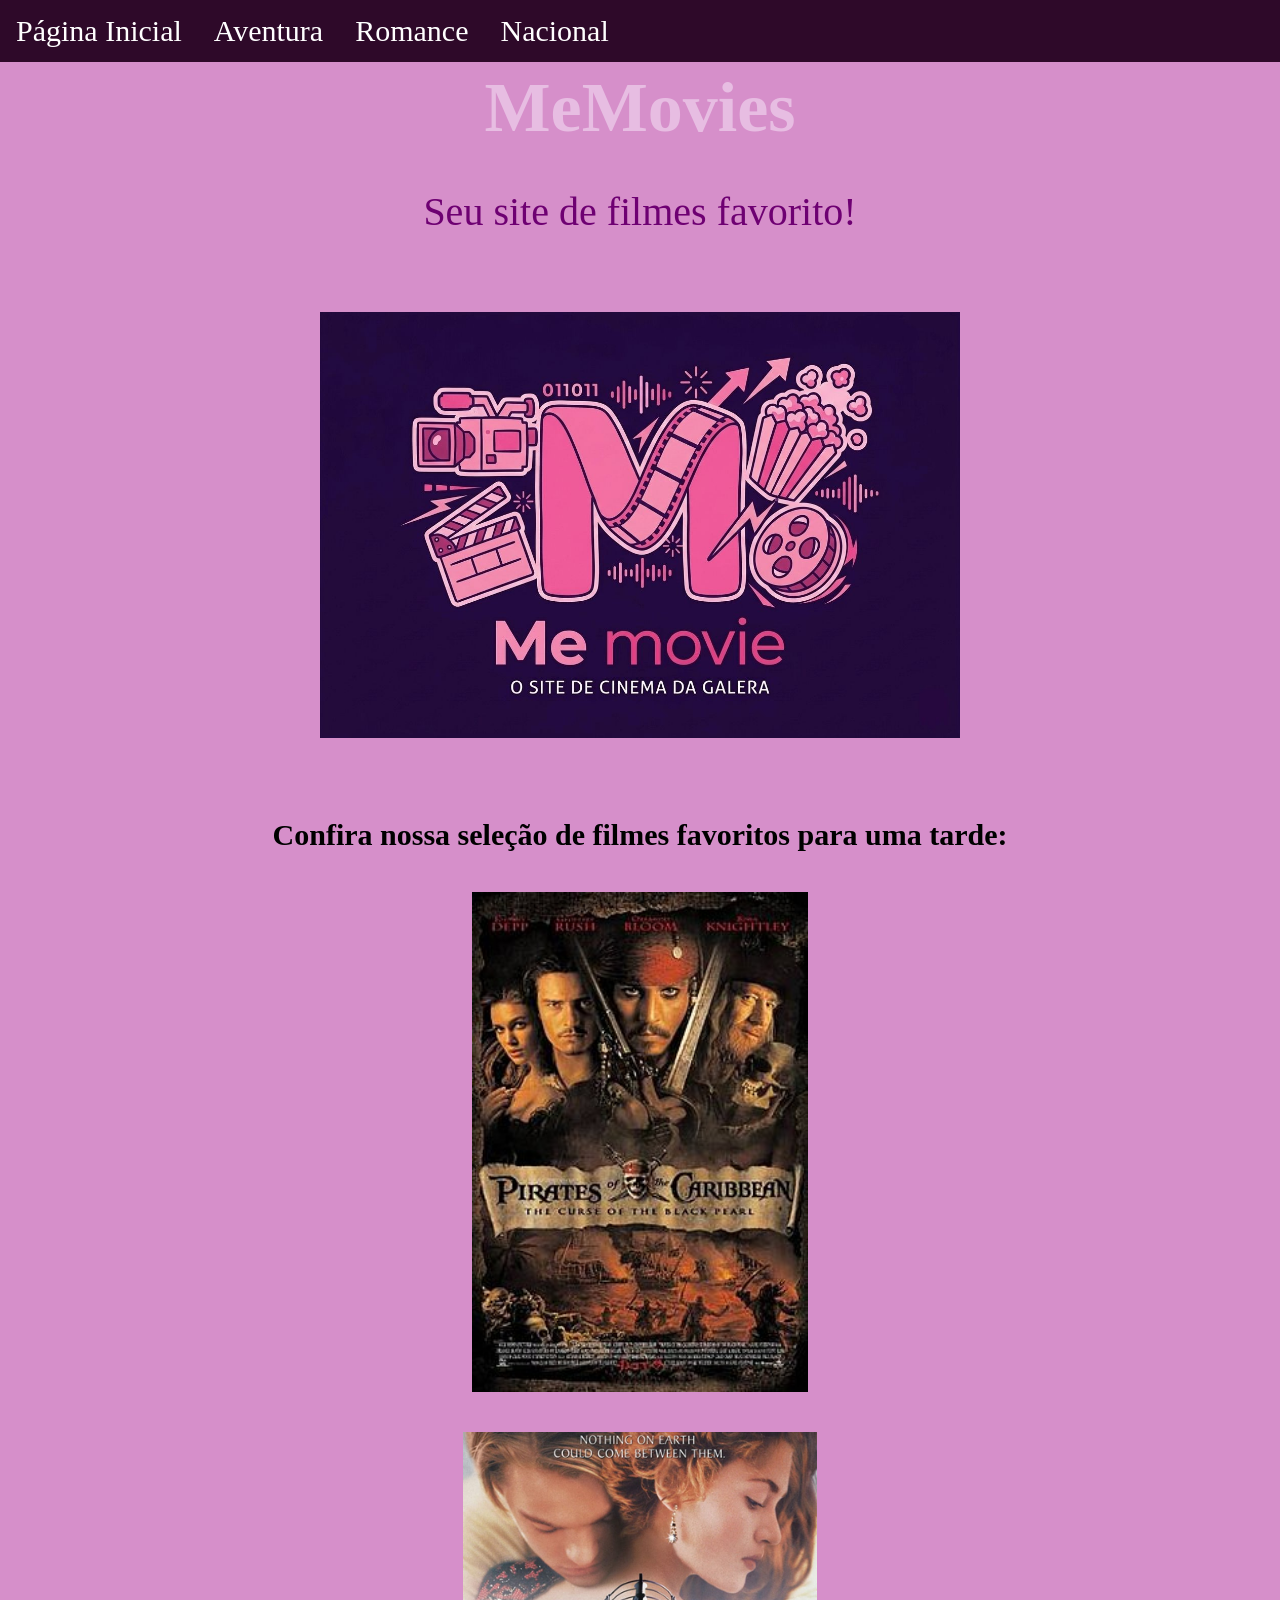
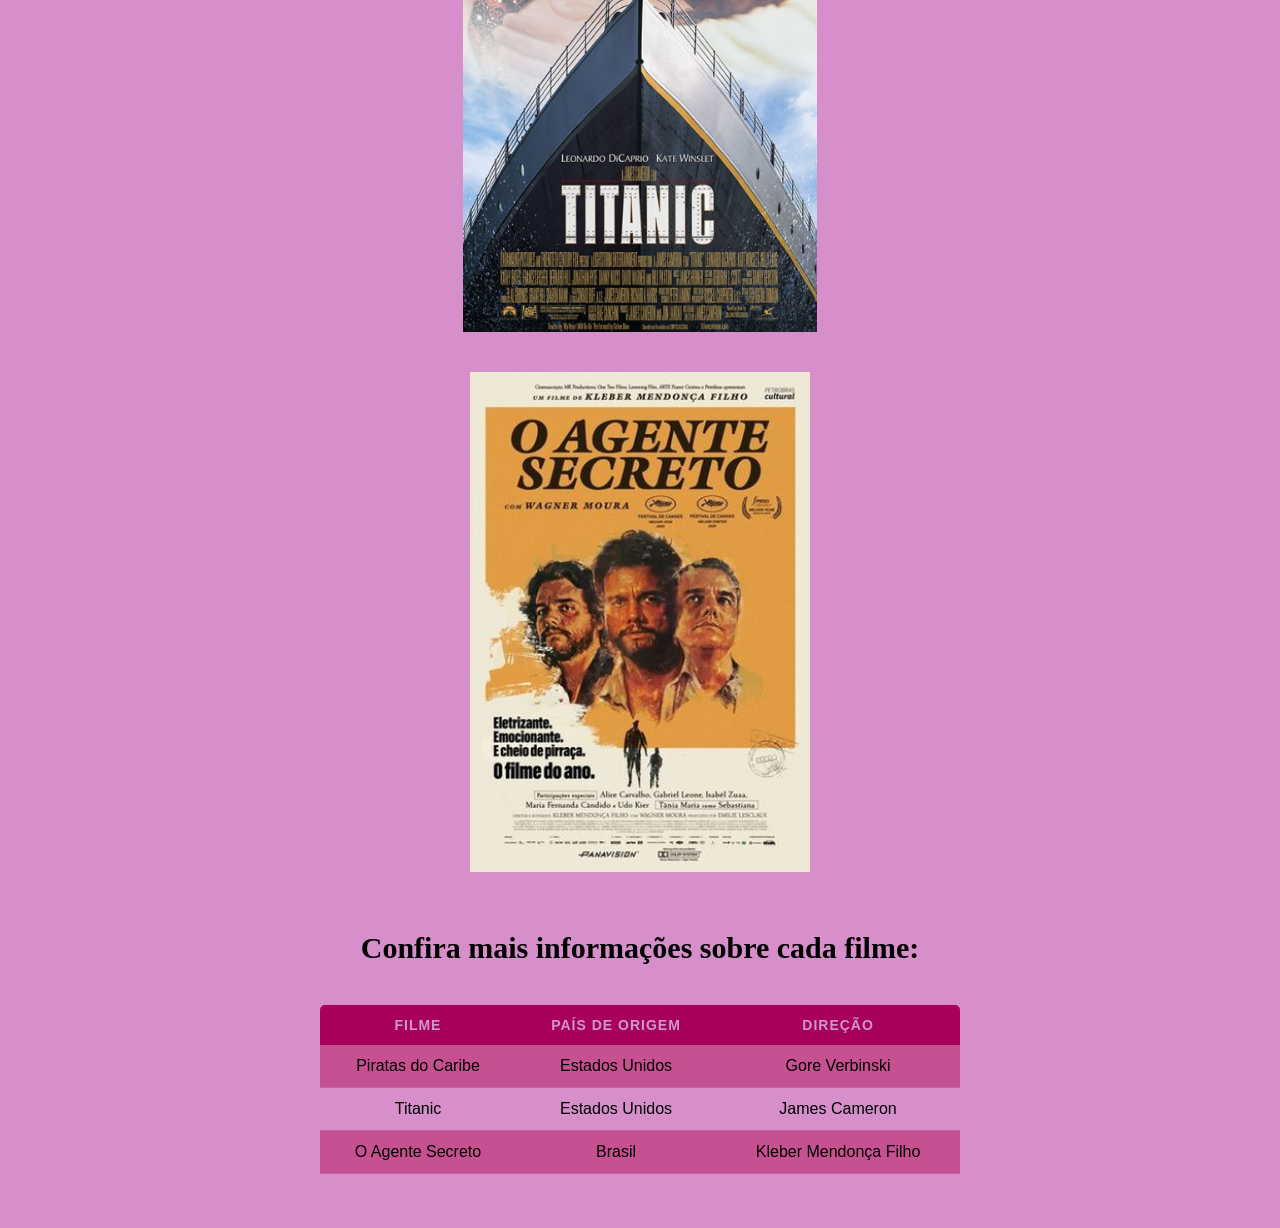
<file: index.html>
<!DOCTYPE html>
<html>
<head>
    
  <link rel="stylesheet" href="index.css">
<title>MeMovies</title>
  <title>Navbar</title>
</head>
<body>
      <ul>
    <li><a href="index.html">Página Inicial</a></li>
    <li><a href="piratas.html">Aventura</a></li>
    <li><a href="titanic.html">Romance</a></li>
    <li><a href="agente.html">Nacional</a></li>
  </ul>
  <br>
<h1 style="color:rgb(231, 189, 226);""font-size:90px;">MeMovies</h1>
<p style="font-size:40px;" style="text-align:center;">Seu site de filmes favorito!</p>
<img src="logo.jpeg" alt="logo">
</br>
<h2>Confira nossa seleção de filmes favoritos para uma tarde:</h2>
<a href="piratas.html" rel="next">
    <img src="caribe.jpg" alt="Poster do filme" />
</a>
<a href="titanic.html" rel="next">
    <img src="postertitanic.jpg" alt="Poster do filme" />
</a>
<a href="agente.html" rel="next">
    <img src="agenteposter.jpg" alt="Poster do filme" />
</a>
</br>
<h2>Confira mais informações sobre cada filme: </h2>
<table>
  <tr>
    <th>Filme</th>
    <th>País de origem</th>
    <th>Direção</th>
  </tr>
  <tr>
    <td>Piratas do Caribe</td>
    <td>Estados Unidos</td>
    <td>Gore Verbinski</td>
  </tr>
  <tr>
    <td>Titanic</td>
    <td>Estados Unidos</td>
    <td>James Cameron</td>
  </tr>
  <tr>
    <td>O Agente Secreto</td>
    <td>Brasil</td>
    <td>Kleber Mendonça Filho</td>
  </tr>
</table>
</br>
</br>
</br>
</body>

</html>
</file>
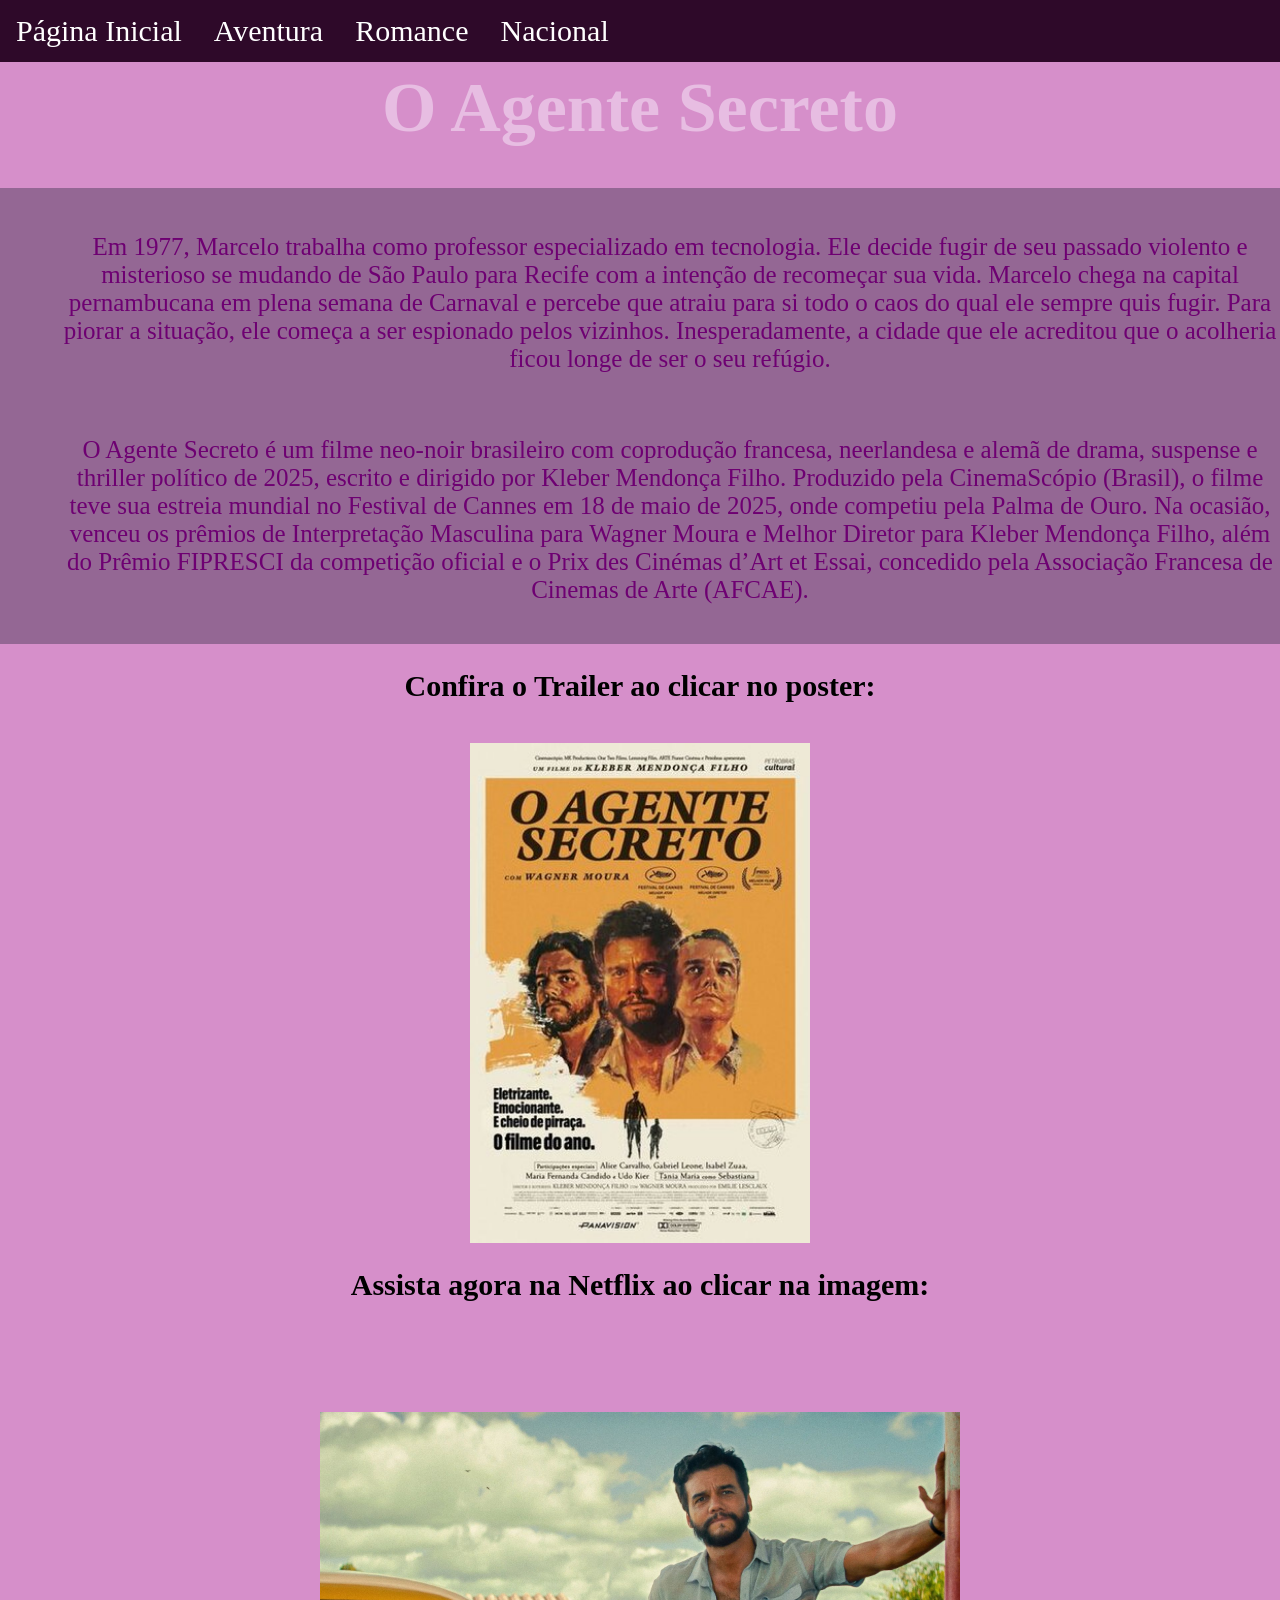
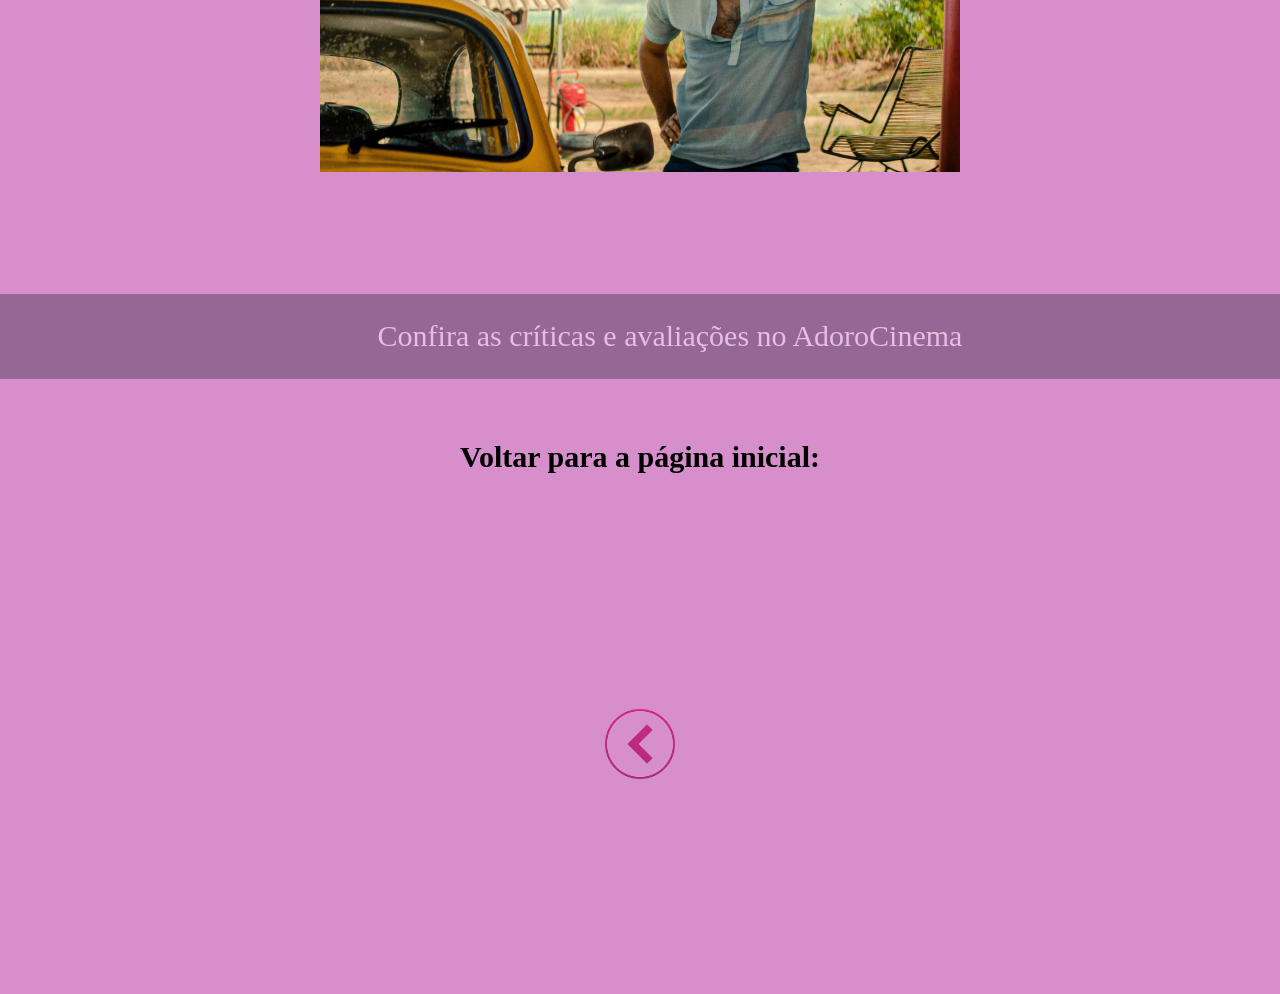
<file: agente.html>
<!DOCTYPE html>
<html>
<head>
    
  <link rel="stylesheet" href="index.css">
<title>Agente Secreto</title>
</head>
<body>
      <ul>
    <li><a href="index.html">Página Inicial</a></li>
    <li><a href="piratas.html">Aventura</a></li>
    <li><a href="titanic.html">Romance</a></li>
    <li><a href="agente.html">Nacional</a></li>
  </ul>
  <br>

<h1 style="color: rgb(231, 189, 226);""font-size:90px;">O Agente Secreto</h1>
<div>
<p>Em 1977, Marcelo trabalha como professor especializado em tecnologia. Ele decide fugir de seu passado violento e misterioso se mudando de São Paulo para Recife com a intenção de recomeçar sua vida. Marcelo chega na capital pernambucana em plena semana de Carnaval e percebe que atraiu para si todo o caos do qual ele sempre quis fugir. Para piorar a situação, ele começa a ser espionado pelos vizinhos. Inesperadamente, a cidade que ele acreditou que o acolheria ficou longe de ser o seu refúgio. </p>
</br>
<p>O Agente Secreto é um filme neo-noir brasileiro com coprodução francesa, neerlandesa e alemã de drama, suspense e thriller político de 2025, escrito e dirigido por Kleber Mendonça Filho. Produzido pela CinemaScópio (Brasil), o filme teve sua estreia mundial no Festival de Cannes em 18 de maio de 2025, onde competiu pela Palma de Ouro. Na ocasião, venceu os prêmios de Interpretação Masculina para Wagner Moura e Melhor Diretor para Kleber Mendonça Filho, além do Prêmio FIPRESCI da competição oficial e o Prix des Cinémas d’Art et Essai, concedido pela Associação Francesa de Cinemas de Arte (AFCAE).</p>
</div>
<h2>Confira o Trailer ao clicar no poster:</h2>
<a href="https://youtu.be/AOBPXs_euPA?si=H4TwCfaROPdwinDc" target="_blank">
    <img src="agenteposter.jpg" alt="Poster do filme" />
</a>
<h2> Assista agora na Netflix ao clicar na imagem:</h2>
<a href="https://www.netflix.com/br/title/81770793?source=35&fromWatch=true" target="_blank">
    <img src="agentesecreto.jpg" alt="Netflix" />
</a>
<br>
<br>
<div style="display: flex; justify-content: center; align-items: center; height: 5vh;">
<a href="https://www.adorocinema.com/filmes/filme-1000009761/criticas/espectadores/" style= "color:rgb(231, 189, 226)"target="_blank">Confira as críticas e avaliações no AdoroCinema</a>
</div>
<br>
<br>
<h2 style="margin-bottom: 20px;"> Voltar para a página inicial: </h2>
<a href="index.html" rel="prev" target="_self">
    <img src="voltar.png" alt="Página inicial" style="display: block; margin: 0 auto; width: 70px;" />
</a>
</body>

</html>
</file>
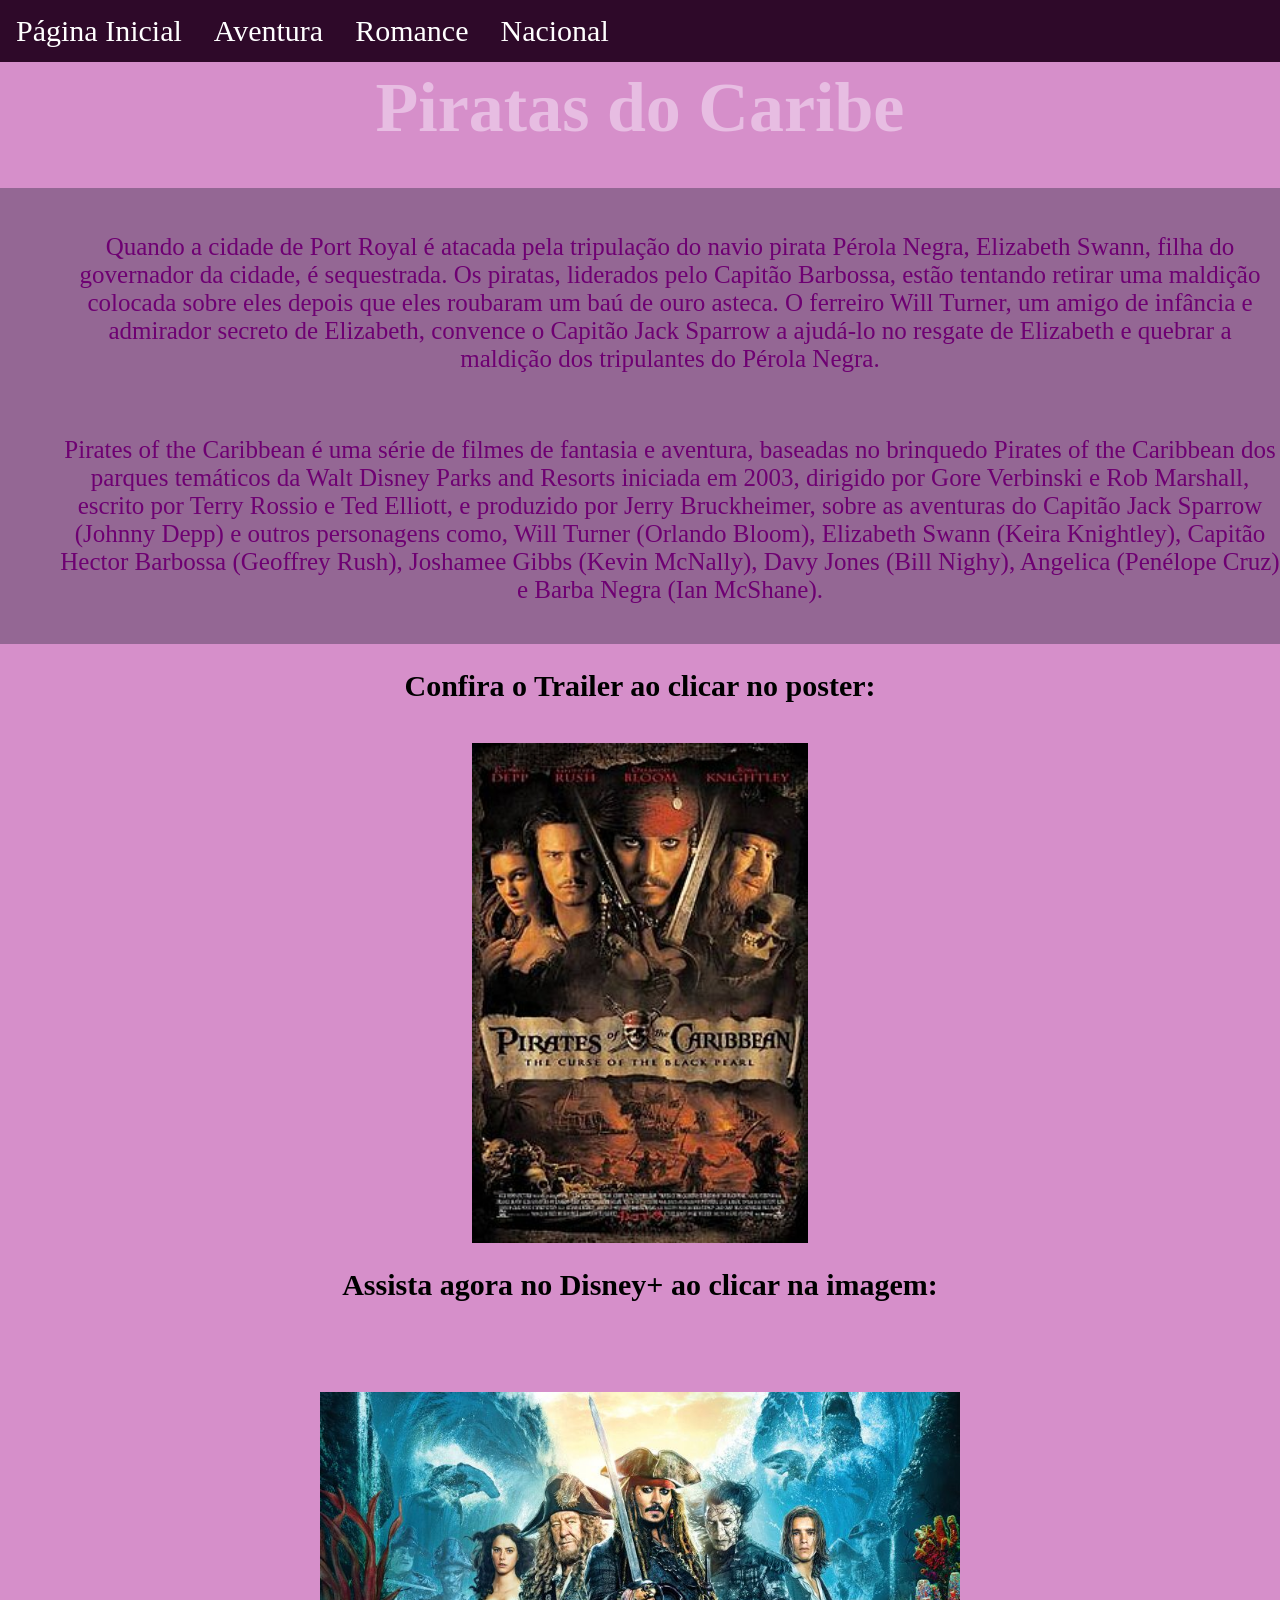
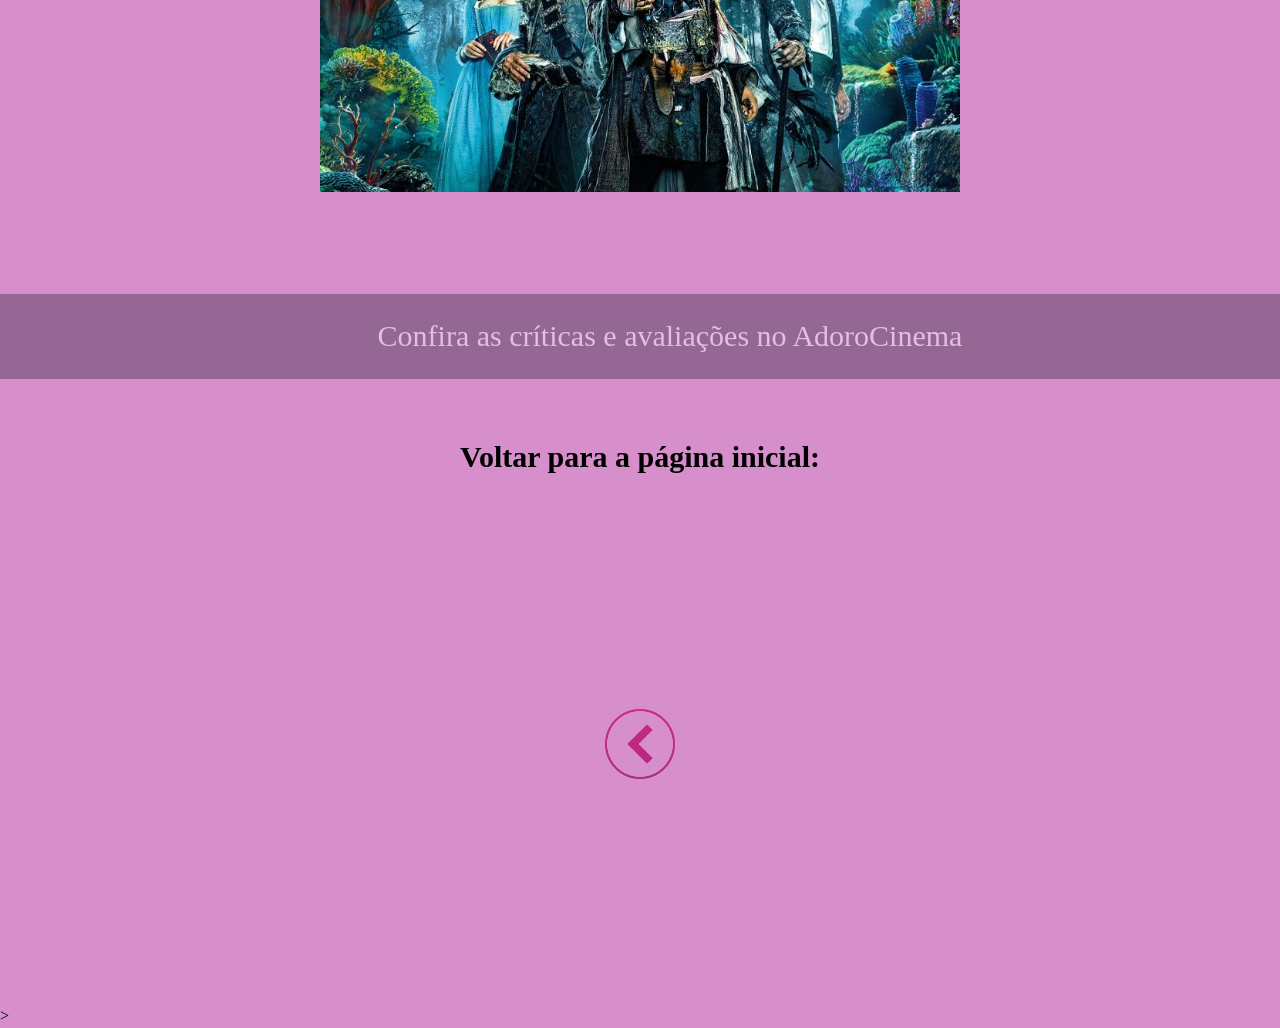
<file: piratas.html>
<!DOCTYPE html>
<html>
<head>
    
  <link rel="stylesheet" href="index.css">
<title>Piratas do Caribe</title>
</head>
<body>
      <ul>
    <li><a href="index.html">Página Inicial</a></li>
    <li><a href="piratas.html">Aventura</a></li>
    <li><a href="titanic.html">Romance</a></li>
    <li><a href="agente.html">Nacional</a></li>
  </ul>
  <br>


<h1 style="color:rgb(231, 189, 226);""font-size:90px;">Piratas do Caribe</h1>
<div>
<p>Quando a cidade de Port Royal é atacada pela tripulação do navio pirata Pérola Negra, Elizabeth Swann, filha do governador da cidade, é sequestrada. Os piratas, liderados pelo Capitão Barbossa, estão tentando retirar uma maldição colocada sobre eles depois que eles roubaram um baú de ouro asteca. O ferreiro Will Turner, um amigo de infância e admirador secreto de Elizabeth, convence o Capitão Jack Sparrow a ajudá-lo no resgate de Elizabeth e quebrar a maldição dos tripulantes do Pérola Negra. </p>
</br>
<p> Pirates of the Caribbean é uma série de filmes de fantasia e aventura, baseadas no brinquedo Pirates of the Caribbean dos parques temáticos da Walt Disney Parks and Resorts iniciada em 2003, dirigido por Gore Verbinski e Rob Marshall, escrito por Terry Rossio e Ted Elliott, e produzido por Jerry Bruckheimer, sobre as aventuras do Capitão Jack Sparrow (Johnny Depp) e outros personagens como, Will Turner (Orlando Bloom), Elizabeth Swann (Keira Knightley), Capitão Hector Barbossa (Geoffrey Rush), Joshamee Gibbs (Kevin McNally), Davy Jones (Bill Nighy), Angelica (Penélope Cruz) e Barba Negra (Ian McShane). </p>
</div>
<h2>Confira o Trailer ao clicar no poster:</h2>
<a href="https://youtu.be/_VcS4t7kx3s?si=PAEwafp6Zn9kOjlz" target="_blank">
    <img src="caribe.jpg" alt="Poster do filme" />
</a>
<h2> Assista agora no Disney+ ao clicar na imagem:</h2>
<a href="https://www.disneyplus.com/pt-br/browse/entity-2d6036d7-f3b4-42c3-b1d3-cd5dd79bf307?distributionPartner=google" target="_blank">
    <img src="piratas2.jpg" alt="Disney+" />
</a>
<br>
<br>
<div style="display: flex; justify-content: center; align-items: center; height: 5vh;">
<a href="https://www.adorocinema.com/filmes/filme-46117/criticas/espectadores/" style="color:rgb(231, 189, 226)" target="_blank">Confira as críticas e avaliações no AdoroCinema</a>
</div>
<br>
<br>
<h2 style="margin-bottom: 20px;"> Voltar para a página inicial: </h2>
<a href="index.html" rel="prev" target="_self">
    <img src="voltar.png" alt="Página inicial" style="display: block; width: 70px; margin: 0 auto;" />
</a>
</body>

</html>>
</file>
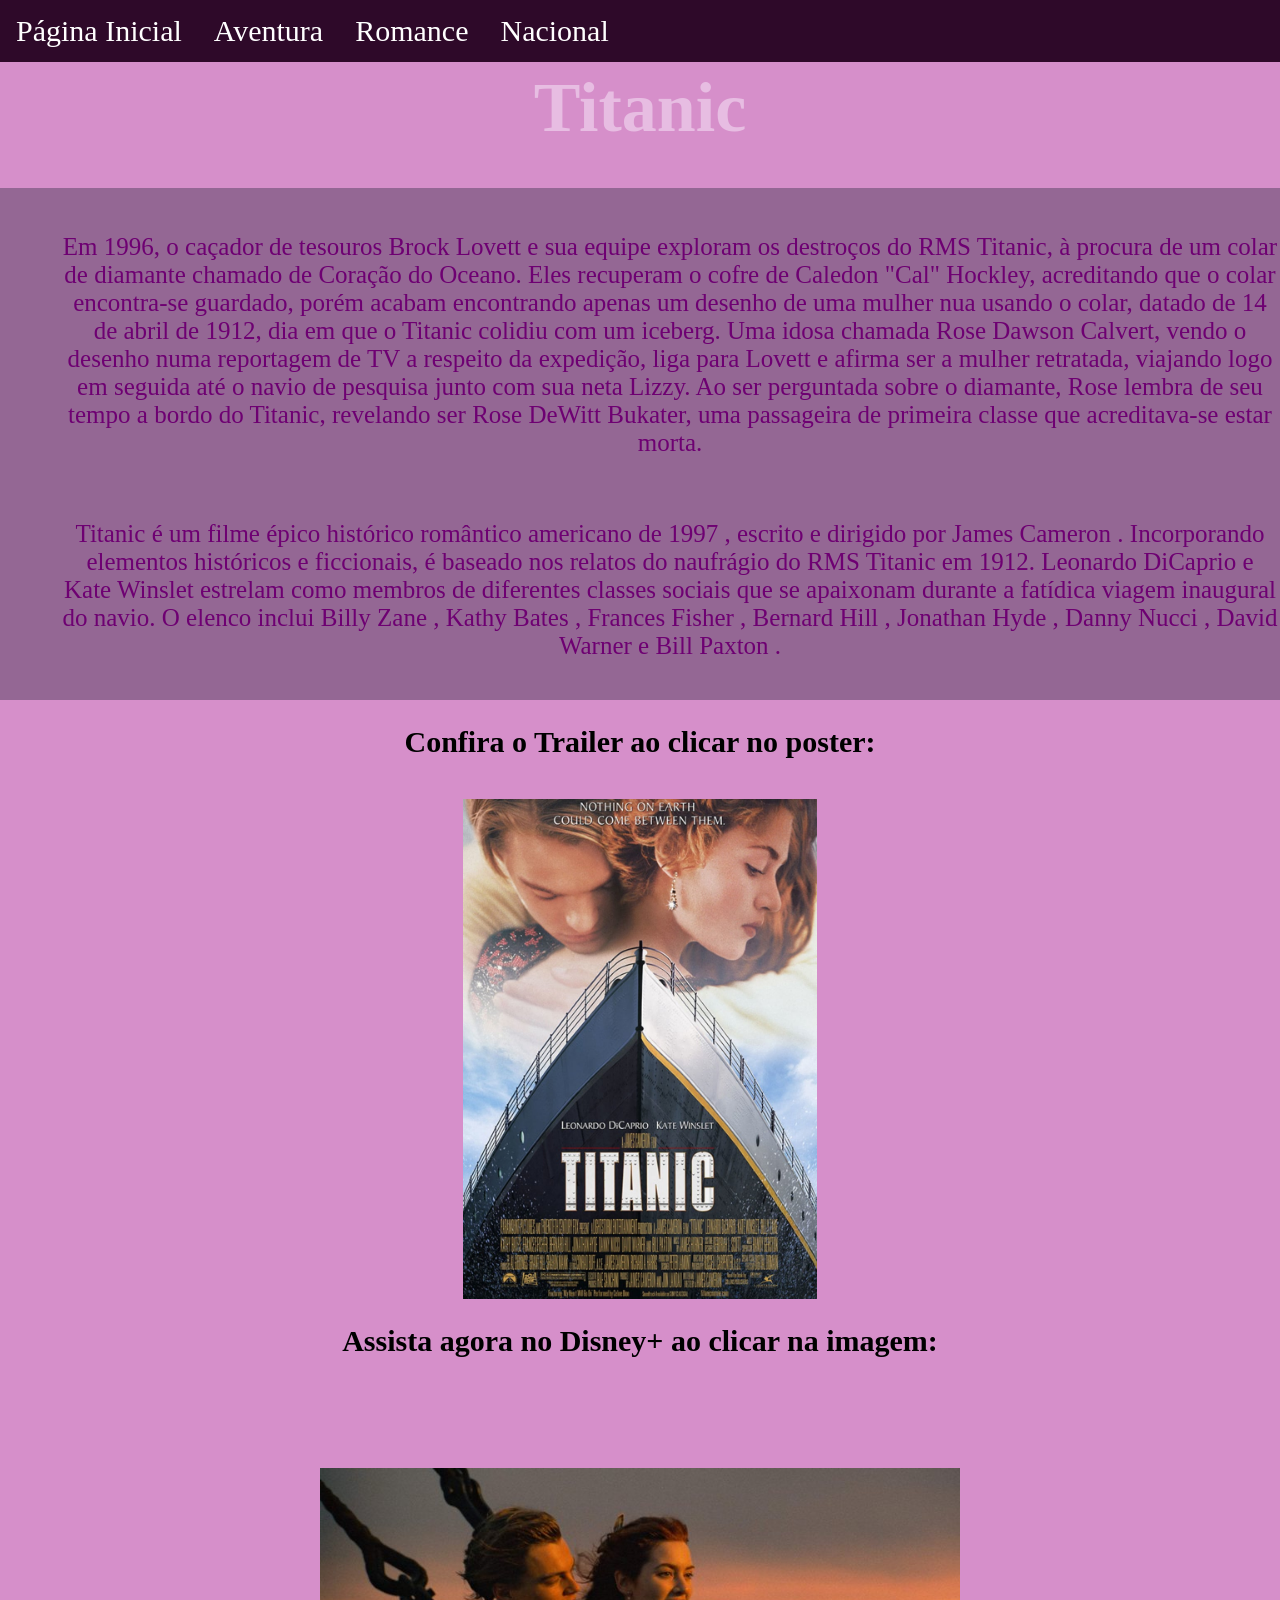
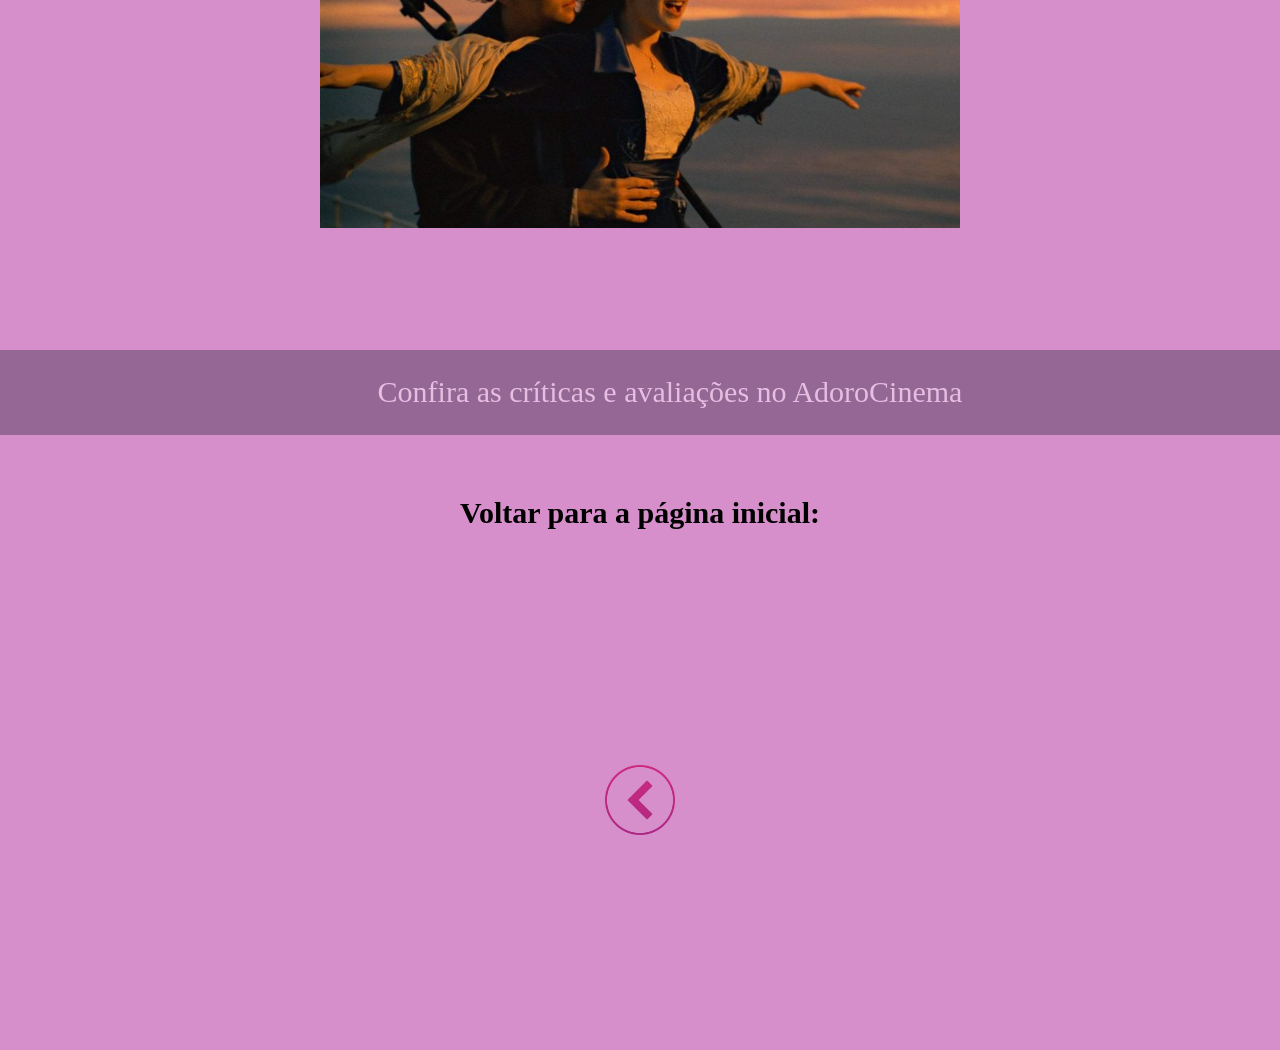
<file: titanic.html>
<!DOCTYPE html>
<html>
<head>
    
  <link rel="stylesheet" href="index.css">
<title>Titanic</title>
</head>
<body>
      <ul>
    <li><a href="index.html">Página Inicial</a></li>
    <li><a href="piratas.html">Aventura</a></li>
    <li><a href="titanic.html">Romance</a></li>
    <li><a href="agente.html">Nacional</a></li>
  </ul>
  <br>


<h1 style="color:rgb(231, 189, 226);"font-size:90px;">Titanic</h1>
<div>
<p>Em 1996, o caçador de tesouros Brock Lovett e sua equipe exploram os destroços do RMS Titanic, à procura de um colar de diamante chamado de Coração do Oceano. Eles recuperam o cofre de Caledon "Cal" Hockley, acreditando que o colar encontra-se guardado, porém acabam encontrando apenas um desenho de uma mulher nua usando o colar, datado de 14 de abril de 1912, dia em que o Titanic colidiu com um iceberg. Uma idosa chamada Rose Dawson Calvert, vendo o desenho numa reportagem de TV a respeito da expedição, liga para Lovett e afirma ser a mulher retratada, viajando logo em seguida até o navio de pesquisa junto com sua neta Lizzy. Ao ser perguntada sobre o diamante, Rose lembra de seu tempo a bordo do Titanic, revelando ser Rose DeWitt Bukater, uma passageira de primeira classe que acreditava-se estar morta. </p>
</br>
<p>Titanic é um filme épico histórico romântico americano de 1997 , escrito e dirigido por James Cameron . Incorporando elementos históricos e ficcionais, é baseado nos relatos do naufrágio do RMS  Titanic em 1912. Leonardo DiCaprio e Kate Winslet estrelam como membros de diferentes classes sociais que se apaixonam durante a fatídica viagem inaugural do navio. O elenco inclui Billy Zane , Kathy Bates , Frances Fisher , Bernard Hill , Jonathan Hyde , Danny Nucci , David Warner e Bill Paxton . </p>
</div>
<h2>Confira o Trailer ao clicar no poster:</h2>
<a href="https://youtu.be/IH6_CA_ocqY?si=6tjSC_5V-D43cp6q" target="_blank">
    <img src="postertitanic.jpg" alt="Poster do filme" />
</a>
<h2> Assista agora no Disney+ ao clicar na imagem:</h2>
<a href="https://www.disneyplus.com/pt-br/browse/entity-ed94de01-f394-4d37-9888-1186bd143ec8?distributionPartner=google" target="_blank">
    <img src="titanic.jpeg" alt="Disney+" />
</a>
<br>
<br>
<div style="display: flex; justify-content: center; align-items: center; height: 5vh;">
<a href="https://www.adorocinema.com/filmes/filme-5818/criticas/espectadores/" style="color:rgb(231, 189, 226)" target="_blank">Confira as críticas e avaliações no AdoroCinema</a>
</div>
<br>
<br>
<h2 style="margin-bottom: 20px;"> Voltar para a página inicial: </h2>
<a href="index.html" rel="prev" target="_self">
    <img src="voltar.png" alt="Página inicial" style="display: block; margin: 0 auto; width: 70px;" />
</a>
</body>

</html>
</file>
<file: index.css>
body {
  background-color: rgb(214, 143, 202);
   margin: 0;
   padding: 0;
   min-height: 100vh;
}
h2 {
  color: rgb(231, 131, 218)
   display: flex;
  justify-content: center; 
  text-align: center;
  font-size: 30px;
  margin-bottom: 40px;
}

h1 {
  color: rgb(231, 189, 226)
   display: flex;
  justify-content: center; 
  text-align: center;
  font-size: 70px;
  margin-bottom: 40px;
  margin-top: 50px;
}
p {
  color: rgb(110, 0, 114);
  margin-bottom: 20px;
  font-size: 25px;
  margin-right: 40px;
  margin-left: 40px;
  text-align: center;

}
img {
    width: 500px;
    height: 500px;
    object-fit: contain;
    justify-content: center; 
    align-items: center;    
    display: block;
    margin-left: auto;
    margin-right: auto;
    margin-top: 40px;
    width: 50%
}

a {
  color:rgb(231, 189, 226)"
  width: 200px; 
  margin: 0 auto;
  text-align: center;
  font-size: 30px;
  text-decoration: none;

}

   ul { /* bar styles */
      list-style-type: none;
      margin: 0;
      padding: 0;
      background-color: #2e0929;
      overflow: hidden;
      position: fixed; /* this will make the navbar stick to the top of the page */
      top: 0;
      width: 100%;
    }
    li {
      float: left;
    }
    li a { /* Styling for buttons */
      display: block;
      color: white;
      text-align: center;
      padding: 14px 16px;
      text-decoration: none;
    }
    li a:hover { /* on hover change color */
      background-color: #9439a0;
    }

    div {
  width: 1300px;
  margin:auto;
  background-color: rgb(148, 103, 148); /* Cor de fundo */
  padding: 20px; 
}

/* Configuração geral da tabela */
table {
  width: 50%;
  border-collapse: collapse; /* Une as bordas para um visual limpo */
  font-family: sans-serif;
  margin: auto;
  font-size: 16px;
  text-align: center;
  table-layout: auto;
}

/* Estilização do Cabeçalho (th) */
th {
  background-color: #a8015d; /* Cor escura profissional */
  color: rgb(207, 150, 204);
  padding: 12px 15px;
  text-transform: uppercase;
  font-size: 14px;
  letter-spacing: 1px;

}

/* Estilização das Células (td) */
td {
  padding: 12px 15px;
  border-bottom: 1px solid #bb69a9;
}

/* Efeito Zebra (cores alternadas nas linhas) */
tr:nth-child(even) {
  background-color: #c75091;
}

/* Efeito de destaque ao passar o mouse (Interatividade) */
tr:hover {
  background-color: #800279;
  transition: 0.2s;
}

/* Bordas externas suaves (opcional) */
table {
  border-radius: 5px 5px 0 0;
  overflow: hidden; /* Garante que o arredondado funcione no topo */
}
</file>
